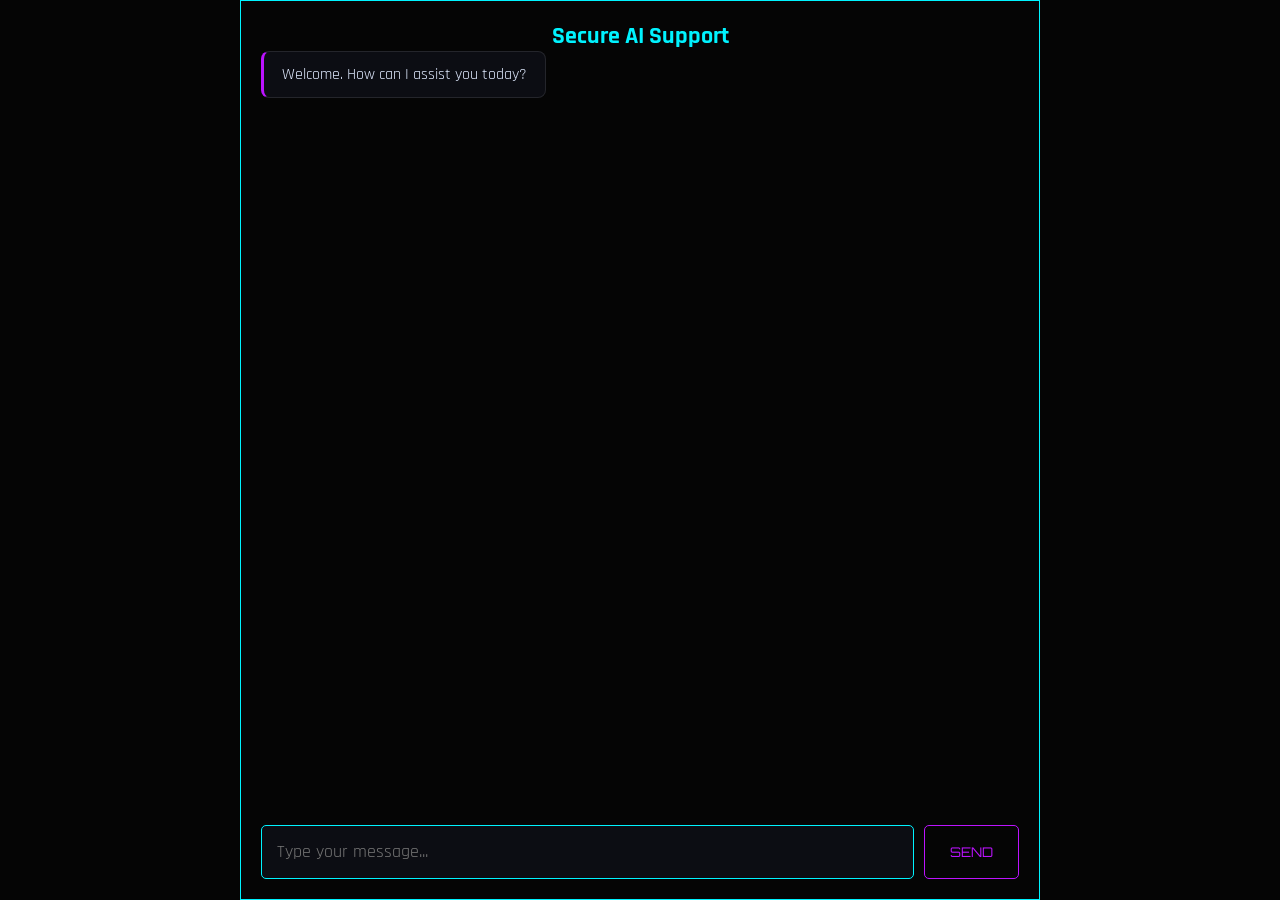
<file: static/index.html>
<!DOCTYPE html>
<html lang="en">
<head>
    <meta charset="UTF-8">
    <title>Customer Support</title>
    <link rel="stylesheet" href="/static/style.css">
    <style>
        #dashboard { display: none; }
        #chat-container { max-width: 800px; margin: 0 auto; border: 1px solid var(--neon-cyan); }
    </style>
</head>
<body>
    <main id="chat-container">
        <h2 style="text-align: center; color: var(--neon-cyan);">Secure AI Support</h2>
        <div id="chat-history">
            <div class="message ai">Welcome. How can I assist you today?</div>
        </div>
        <div id="input-area">
            <input type="text" id="user-input" placeholder="Type your message..." autocomplete="off">
            <button onclick="sendMessage()">SEND</button>
        </div>
    </main>

    <script>
        const sessionId = "sess_" + Math.random().toString(36).substr(2, 9);

        async function sendMessage() {
            const inputField = document.getElementById("user-input");
            const message = inputField.value.trim();
            if (!message) return;

            appendMessage(message, "user");
            inputField.value = "";

            try {
                const response = await fetch("/api/chat", {
                    method: "POST",
                    headers: { "Content-Type": "application/json" },
                    body: JSON.stringify({ session_id: sessionId, message: message })
                });
                const data = await response.json();
                appendMessage(data.reply, "ai");
            } catch (error) {
                appendMessage("Connection error.", "ai");
            }
        }

        function appendMessage(text, sender) {
            const chatHistory = document.getElementById("chat-history");
            const msgDiv = document.createElement("div");
            msgDiv.className = `message ${sender}`;
            
            msgDiv.innerHTML = text; 
            
            chatHistory.appendChild(msgDiv);
            chatHistory.scrollTop = chatHistory.scrollHeight;
        }

        document.getElementById("user-input").addEventListener("keypress", function(e) {
            if (e.key === "Enter") sendMessage();
        });
    </script>
</body>
</html>
</file>
<file: static/style.css>
@import url('https://fonts.googleapis.com/css2?family=Orbitron:wght@500;700&family=Rajdhani:wght@400;500;600&display=swap');

* {
    box-sizing: border-box;
    margin: 0;
    padding: 0;
}

:root {
    --bg-color: #050505;
    --glass-bg: rgba(16, 18, 27, 0.7);
    --neon-cyan: #00f3ff;
    --neon-purple: #bc13fe;
    --text-color: #e0eaff;
}

body {
    background-color: var(--bg-color);
    color: var(--text-color);
    font-family: 'Rajdhani', sans-serif;
    overflow-x: hidden; 
    height: 100vh;
    display: flex;
    justify-content: center;
}

/* Chat Area - Fully Responsive Container */
#chat-container {
    width: 100%;
    max-width: 800px;
    height: 100vh;
    display: flex;
    flex-direction: column;
    padding: 20px;
    border-left: 1px solid rgba(0, 243, 255, 0.2);
    border-right: 1px solid rgba(0, 243, 255, 0.2);
}

#chat-history {
    flex-grow: 1;
    overflow-y: auto;
    overflow-x: hidden;
    display: flex;
    flex-direction: column;
    gap: 15px;
    padding-right: 10px;
}

/* Chat Bubbles */
.message {
    max-width: 80%;
    padding: 12px 18px;
    border-radius: 8px;
    background: var(--glass-bg);
    backdrop-filter: blur(10px);
    border: 1px solid rgba(255, 255, 255, 0.1);
    word-wrap: break-word; 
}

.message.user {
    align-self: flex-end;
    border-right: 3px solid var(--neon-cyan);
}

.message.ai {
    align-self: flex-start;
    border-left: 3px solid var(--neon-purple);
}

/* Input Area */
#input-area {
    display: flex;
    gap: 10px;
    margin-top: 20px;
    width: 100%;
}

input {
    flex-grow: 1;
    min-width: 0; 
    background: var(--glass-bg);
    border: 1px solid var(--neon-cyan);
    color: white;
    padding: 15px;
    border-radius: 5px;
    font-family: 'Rajdhani', sans-serif;
    font-size: 1.1rem;
    outline: none;
}

input:focus {
    box-shadow: 0 0 15px rgba(0, 243, 255, 0.4);
}

button {
    background: transparent;
    border: 1px solid var(--neon-purple);
    color: var(--neon-purple);
    padding: 0 25px;
    font-family: 'Orbitron', sans-serif;
    cursor: pointer;
    border-radius: 5px;
    transition: all 0.3s;
    white-space: nowrap;
}

button:hover {
    background: var(--neon-purple);
    color: white;
    box-shadow: 0 0 20px rgba(188, 19, 254, 0.6);
}

@media (max-width: 600px) {
    #chat-container {
        padding: 10px;
        border: none;
    }
    .message {
        max-width: 95%; 
    }
    #input-area {
        flex-direction: column; 
    }
    button {
        padding: 15px;
        width: 100%;
    }
}
</file>
